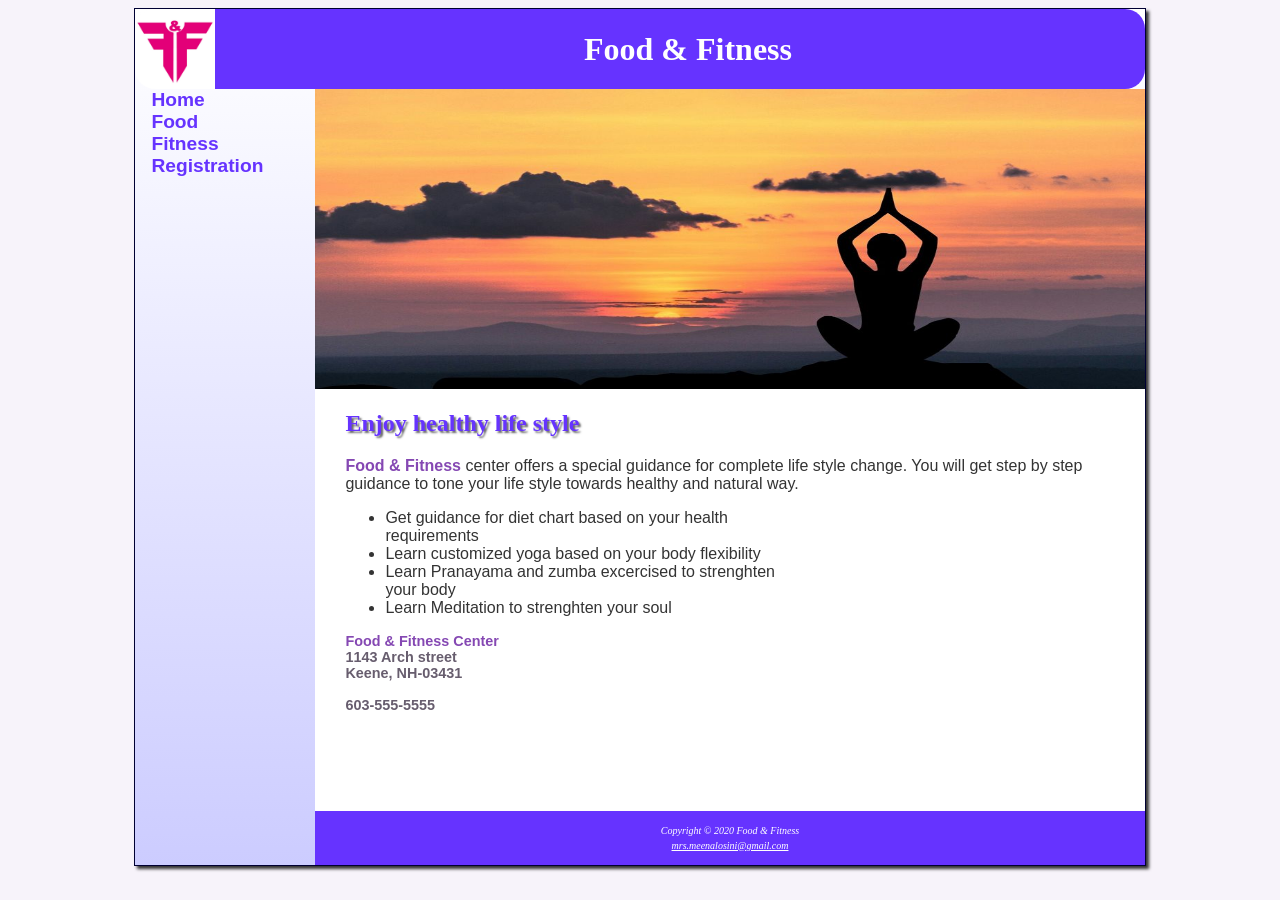
<file: index.html>
﻿<!DOCTYPE html>
<html lang="en">
<head>
<title>Food & Fitness</title>
<meta charset="utf-8">
<link href="style.css" rel="stylesheet">
<link rel="icon" href="images/favicon.ico" type="image/x-icon">
</head>
<body>
    <div id="cover">
<header>
  <h1> Food & Fitness </h1>
</header>
<nav>
  <ul>
   <li><a href="index.html">Home</a></li>
   <li><a href="food.html">Food</a></li> 
   <li><a href="fitness.html">Fitness</a></li>
   <li><a href="registration.html">Registration</a></li>
  </ul>
</nav>
<div id="homeimg">
    
</div>
<main>
<h2>Enjoy healthy life style</h2>
<p><span class="name">Food & Fitness</span> center offers a special guidance for complete life style change. You will get step by step guidance to tone your life style towards healthy and natural way. </p>

<iframe width="300px" height="250px" src="https://www.youtube.com/embed/rt1bsoOukjI?si=LNb-PqXUZDvRUG2F" title="YouTube video player" frameborder="0" allow="accelerometer; autoplay; clipboard-write; encrypted-media; gyroscope; picture-in-picture; web-share" referrerpolicy="strict-origin-when-cross-origin" allowfullscreen>

</iframe>

<ul>
  <li>Get guidance for diet chart based on your health requirements</li>
  <li>Learn customized yoga based on your body flexibility</li>
  <li>Learn Pranayama and zumba excercised to strenghten your body </li>
  <li>Learn Meditation to strenghten your soul</li>
</ul>
  <div id="address"><b>
 <span class="name"> Food & Fitness Center</span><br>
  1143 Arch street<br>
  Keene, NH-03431 <br><br>
  603-555-5555<br><br></b>
  </div>
</main>
<footer>
<i><small>Copyright &copy; 2020 Food & Fitness<br>
<a href="mailto:mrs.meenalosini@gmail.com">mrs.meenalosini@gmail.com</a></small></i>
</footer>
</body>
</div>
</html>
</file>
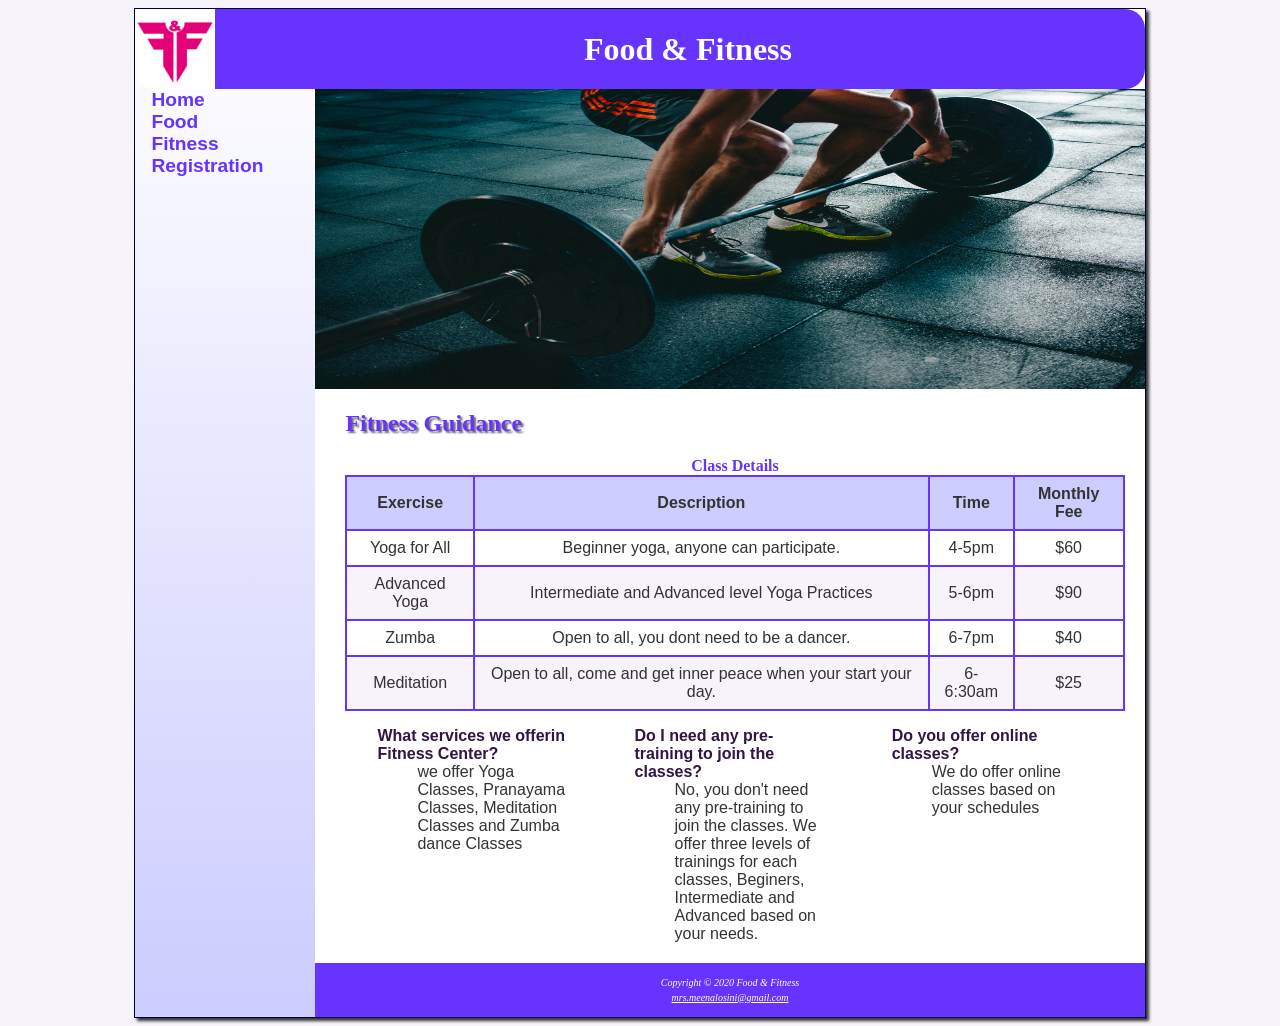
<file: fitness.html>
﻿<!DOCTYPE html>
<html lang="en">
<head>
<title>Food & Fitness :: Fitness</title>
<meta charset="utf-8">
<link href="style.css" rel="stylesheet">
<link rel="icon" href="images/favicon.ico" type="image/x-icon">
</head>
<div id="cover">
<body>
<header>
  <h1>Food & Fitness</h1>
</header>
<nav>
    <ul>
        <li><a href="index.html">Home</a></li>
        <li><a href="food.html">Food</a></li>
        <li><a href="fitness.html">Fitness</a></li>
        <li><a href="registration.html">Registration</a></li>
    </ul>
</nav>
<div id="fitnessimg">
    </div>

<main>
<h2>Fitness Guidance</h2>
<table>
    <caption>Class Details</caption>
    <tr>
        <th>Exercise</th>
        <th>Description</th>
        <th>Time</th>
        <th>Monthly Fee</th>
    </tr>
    <tr>
        <td>Yoga for All</td>
        <td>Beginner yoga, anyone can participate.</td>
        <td>4-5pm</td>
        <td>$60</td>

    </tr>
    <tr>
        <td>Advanced Yoga</td>
        <td>Intermediate and Advanced level Yoga Practices</td>
        <td>5-6pm</td>
        <td>$90</td>

    </tr>
    <tr>
        <td>Zumba</td>
        <td>Open to all, you dont need to be a dancer.</td>
        <td>6-7pm</td>
        <td>$40</td>

    </tr>    
    <tr>
        <td>Meditation</td>
        <td>Open to all, come and get inner peace when your start your day.</td>
        <td>6-6:30am</td>
        <td>$25</td>

    </tr>

</table>
<dl>
    <section>
        <dt><strong>What services we offerin Fitness Center?</strong></dt>
        <dd>we offer Yoga Classes, Pranayama Classes, Meditation Classes and Zumba dance Classes</dd>
    </section>
    <section>
        <dt><strong>Do I need any pre-training to join the classes?</strong></dt>
        <dd> No, you don't need any pre-training to join the classes. We offer three levels of trainings for each classes, Beginers, Intermediate and Advanced based on your needs.</dd>
    </section>
    <section>
        <dt><strong>Do you offer online classes?</strong></dt>
        <dd> We do offer online classes based on your schedules</dd>
    </section>
</dl>

</main>
<footer>
<i><small>Copyright &copy; 2020 Food & Fitness<br>
<a href="mailto:mrs.meenalosini@gmail.com">mrs.meenalosini@gmail.com</a></small></i>
</footer>
</body>
    </div>
</html>
</file>
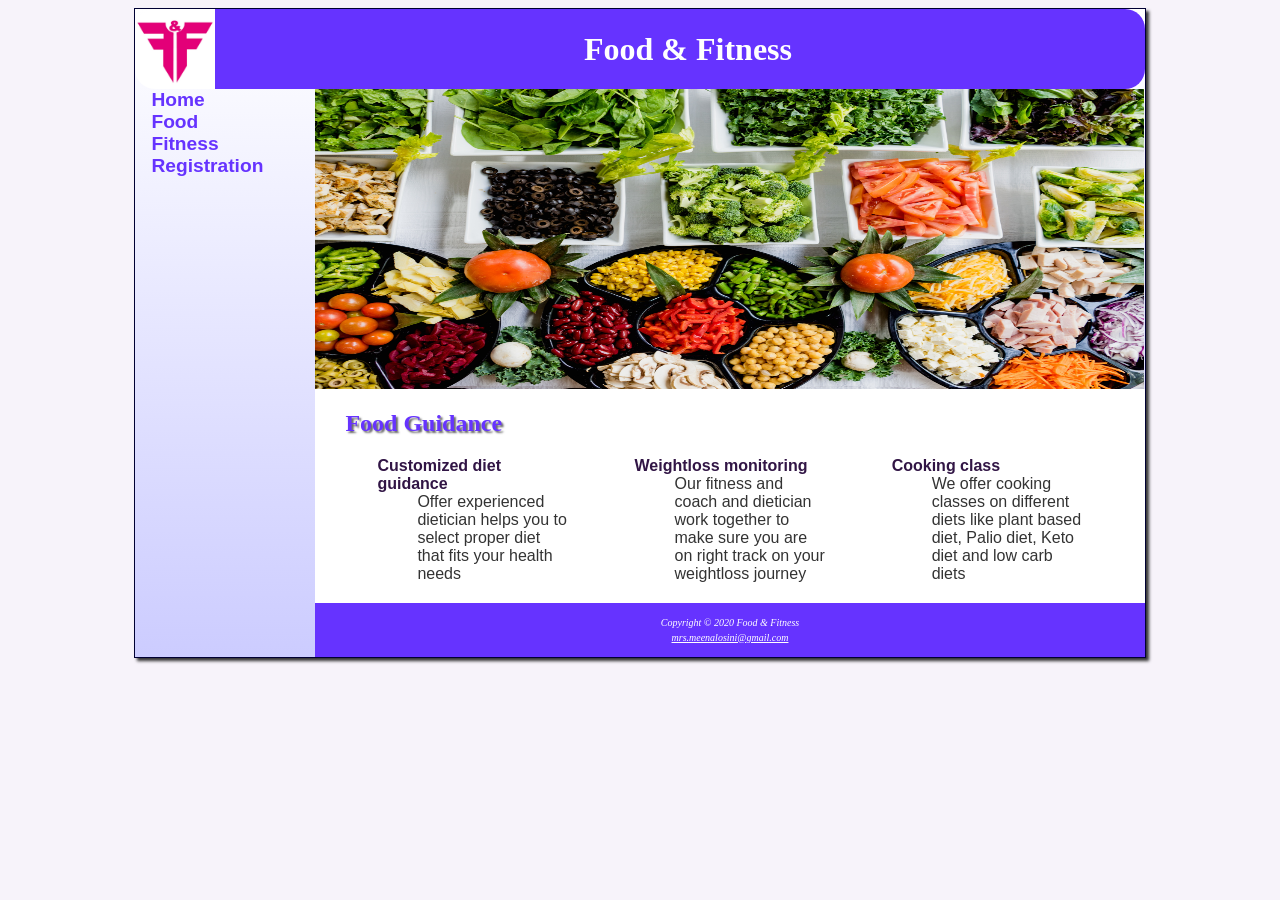
<file: food.html>
﻿<!DOCTYPE html>
<html lang="en">
<head>
<title>Food & Fitness :: Food</title>
<meta charset="utf-8">
<link href="style.css" rel="stylesheet">
<link rel="icon" href="images/favicon.ico" type="image/x-icon">
</head>
<div id="cover">
<body>
<header>
  <h1>Food & Fitness</h1>
</header>
<nav>
    <ul>
        <li><a href="index.html">Home</a></li>
        <li><a href="food.html">Food</a></li>
        <li><a href="fitness.html">Fitness</a></li>
        <li><a href="registration.html">Registration</a></li>
    </ul>
</nav>
<div id="foodimg">
    
</div>

<main>
<h2>Food Guidance</h2>
<dl>
    <section>
  <dt><strong>Customized diet guidance</strong></dt>
    <dd>Offer experienced dietician helps you to select proper diet that fits your health needs</dd>
    </section>
    <section>
 <dt><strong>Weightloss monitoring</strong></dt>
   <dd>Our fitness and coach and dietician work together to make sure you are on right track on your weightloss journey</dd>
    </section>
   <section>
       <dt><strong>Cooking class</strong></dt>
       <dd> We offer cooking classes on different diets like plant based diet, Palio diet, Keto diet and low carb diets</dd>
   </section>
</dl>
</main>
<footer>
<i><small>Copyright &copy; 2020 Food & Fitness<br>
<a href="mailto:mrs.meenalosini@gmail.com">mrs.meenalosini@gmail.com</a></small></i>
</footer>
</body>
    </div>
</html>
</file>
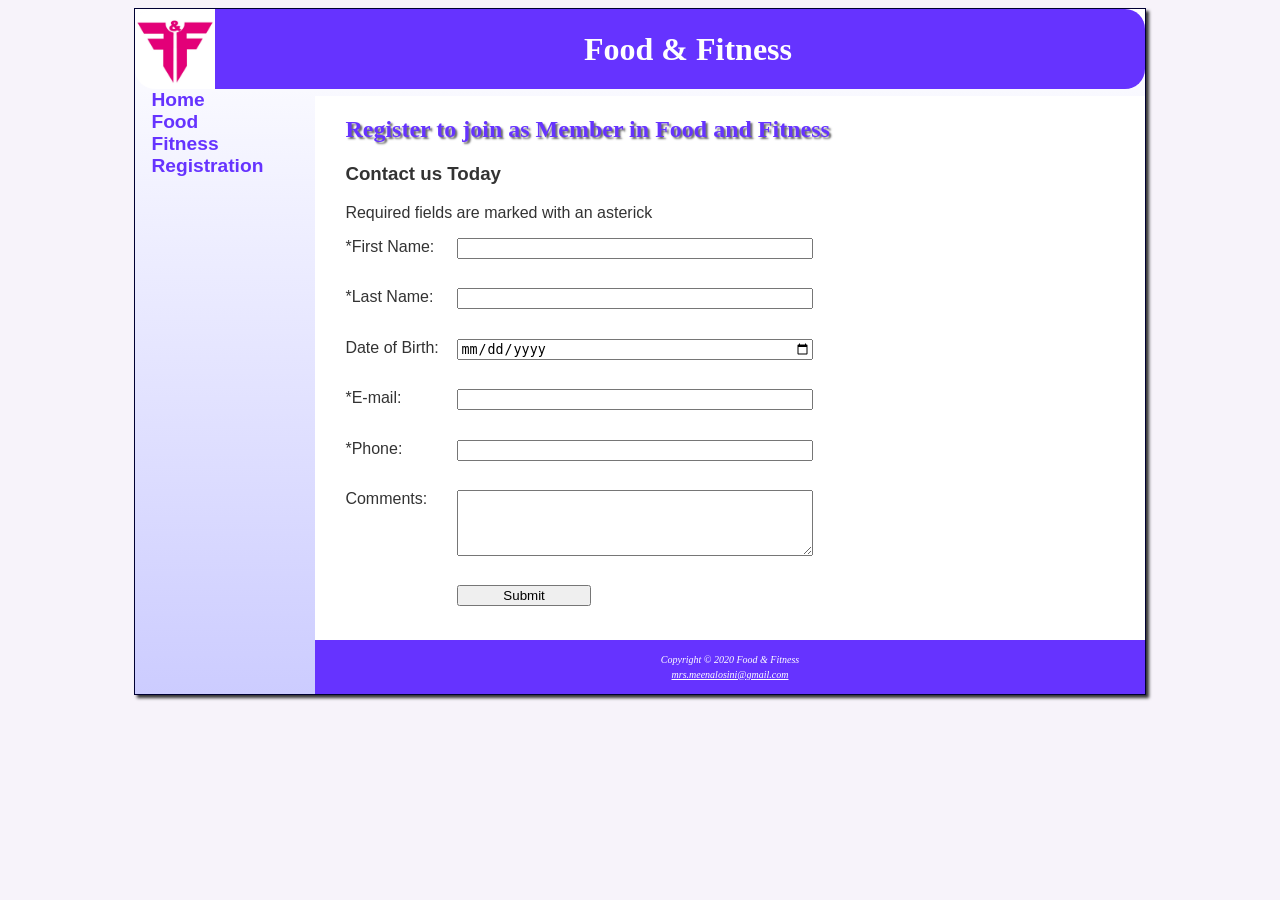
<file: Registration.html>
﻿<!DOCTYPE html>
<html lang="en">
<head>
<title>Food & Fitness</title>
<meta charset="utf-8">
<link href="style.css" rel="stylesheet">
<link rel="icon" href="images/favicon.ico" type="image/x-icon">
</head>
<body>
    <div id="cover">
<header>
  <h1> Food & Fitness </h1>
</header>
<nav>
  <ul>
   <li><a href="index.html">Home</a></li>
   <li><a href="food.html">Food</a></li> 
   <li><a href="fitness.html">Fitness</a></li>
   <li><a href="registration.html">Registration</a></li>
  </ul>
</nav>

    

<main>
    <h2>Register to join as Member in Food and Fitness</h2>
    <h3>Contact us Today</h3>
    <p>Required fields are marked with an asterick</p>

    <form method="post" action="https://webdevbasics.net/Scripts/pacific.php">

      <label for="myFName">*First Name: </label>
      <input type="text" id="myFName" name="myFName" required="required">

      <label for="myFName">*Last Name: </label>
      <input type="text" id="myFName" name="myFName" required="required">

      <label for="myDOB">Date of Birth: </label>
      <input type="date" id="myDOB" name="myDOB">

      <label for="myEmail">*E-mail: </label>
      <input type="email" id="myEmail" name="myEmail" required="required">

      <label for="myPhone">*Phone: </label>
      <input type="text" id="myPhone" name="myPhone" 

      <label for ="myComments"> Comments:</label>
      <textarea id="myComments" name="myComments" rows="4" cols="50" required=" required">
      </textarea> 
      <input type="submit" value="Submit">

      
    </form>

</main>
<footer>
<i><small>Copyright &copy; 2020 Food & Fitness<br>
<a href="mailto:mrs.meenalosini@gmail.com">mrs.meenalosini@gmail.com</a></small></i>
</footer>
</body>
</div>
</html>
</file>
<file: style.css>
* { box-sizing: border-box; }
body {
    background-color: #F7F3FA;
    color: #333333;
    font-family: Arial, Helvetica, sans-serif;
   background-color: #F7F3FA;
    background-repeat: no-repeat;
}

#cover {
    background-image: linear-gradient(to bottom, #fff,#CCCCff);
    border: 1px solid #003;
        }

header {
    background-color: #6633ff;
    color: #FFFFFF;
    background-image: url(images/logof.png);
    background-position: left;
    background-size: contain;
    background-repeat: no-repeat;
    line-height: 500%;
    border-radius: 20px 20px;
    text-align: center;
}

    header h1 {
        text-indent: 3em;
        margin-bottom: 0;
        margin-top: 0;
    }

nav {
   text-align: center;
   margin-top: 0;
   font-weight: bold;
   padding:0;
      
 }

nav a { text-decoration: none; }

main {
      padding: 1px 20px 20px 20px;
      display: block;
	  background-color: #FFF;
	  padding-left: 30px;
	  overflow: auto;
}

h1 { font-family: Georgia, "Times New Roman", serif; }

h2 {
    color: #6633ff;
    font-family: Georgia, "Times New Roman", serif;
    text-shadow: 2px 2px 2px #666;
}


nav ul { list-style-type: none;
                   margin: 0;
	   padding-left: 0;
	   font-size: 1.2em; }
    
nav li{border-bottom: 1px solid #6633ff;}

nav a {text-decoration: none;
        transition: color 3s ease-in;}
nav a:link { color: #6633ff; }
nav a:visited { color: #6633ff;  }
nav a:hover { color: #A52A2A; }
 
dt { color: #311545; }
footer {
    background-color:  #6633ff;
    font-size: 75%;
    font-style: italic;
    text-align: center;
    font-family: Georgia, "Times New Roman", serif;
    color:#fff;
    padding: 1em;
}
footer a{color:#fff; }
.name{color:#8548B3;

  font-weight: bold; }
#address{color:#675D6E;

font-size: 90%;
}

#homeimg {
    height: 300px;
    background-image: url(images/home.jpg);
    background-repeat: no-repeat;
    background-size: 100% 100% ;
    background-position: center;
   }

#foodimg {
    height: 300px;
    background-image: url(images/food.jpg);
    background-repeat: no-repeat;
    background-size: 100% 100%;
    background-position: left;
}

#fitnessimg { 
    height: 300px;
    background-image: url(images/fitness.jpg);
    background-repeat: no-repeat;
    background-size: 100% 100%;
    background-position: center;
}

table{
    border: 2px solid #6633ff;
    border-collapse: collapse;


}
td, th {
    text-align: center;
    padding: 0.5em;
    border: 2px solid #6633ff
}

tr:nth-of-type(odd) {
    background-color: #F7F3FA;
}

th {
    background-color: #CCCCff;
}

caption{
    font-weight: bolder;
    text-align: center;
    color: #6633ff;
    font-family: Georgia, 'Times New Roman', Times, serif;
}

iframe{float: right;
       margin: 1em
}

form{
    display: flex; 
    flex-flow: column nowrap;}
input,textarea{margin-bottom: 1em;}

@media (min-width: 1024px){

nav {
    text-align: left;
    padding-left: 1em;
}

#cover{
   width: 80%;
   margin: auto;
   box-shadow: 3px 3px 3px #333;
   border: 1px solid #003;
   display: grid;
   grid-template-columns: 180px auto;
   grid-template-rows:auto;

}
header { grid-row:1/2; grid-column:1/3;}
nav{grid-row:2/5; grid-column:1/2;}
div{grid-row:2/3; grid-column:2/3;}
main {grid-row:3/4;grid-column:2/3;}
footer{grid-row:4/5;grid-column:2/3;}

nav li{border-bottom: 0px;}

section { float: left; 
        width: 33%;
		padding-left: 2em;
		padding-right: 2em; }


form{
    display: grid;
    grid-gap: 1em;
    grid-template-columns: 6em 1fr;
    grid-template-rows: auto;
    width: 60%;
}

input[type="Submit"]{
    grid-column: 2/3;
    width: 10em; 
    }
}
</file>
